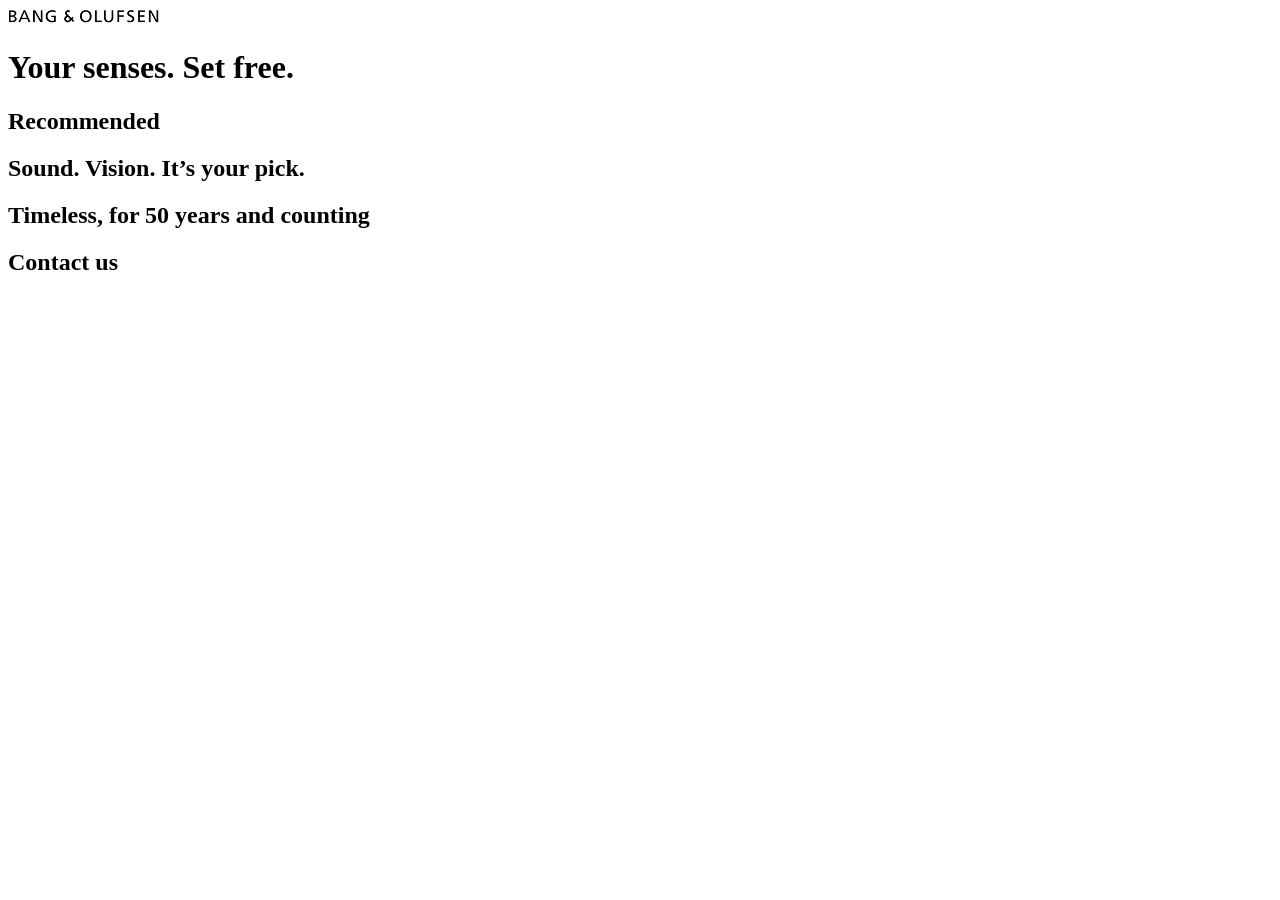
<file: index.html>
<!-- #region head -->
<!DOCTYPE html>
<html lang="en">
  <head>
    <meta charset="UTF-8">
    <meta name="viewport" content="width=device-width, initial-scale=1.0">
    <title>Bang & Olufsen</title>
    <link rel="stylesheets" href="src/styles/style.css">
  </head>
  <!-- #endregion -->
  <body>
    <header>
      <div class="header__top">
        <a href="#">
          <img src="images/logo.png" alt="Bang & Olufsen logo">
        </a>

        <a href="#" class="icon" icon--phone></a>
        <a href="#" class="icon" icon--menu></a>
      </div>
      <div class="header__bottom">
        <h1 class="header__title">Your senses. Set free.</h1>
      </div>
    </header>

    <aside class="menu"></aside>

    <main>
      <section class="recommended">
        <h2>Recommended</h2>
      </section>

      <section class="categories">
        <h2>Sound. Vision. It’s your pick.</h2>
      </section>

      <section class="about">
        <h2>Timeless, for 50 years and counting</h2>
      </section>

      <section class="contact-us">
        <h2>Contact us</h2>
      </section>
    </main>

    <footer class="footer"></footer>
  </body>
</html>
</file>
<file: src/styles/style.css>
/* #region header */
header {
  height: 100vh;
  background-image: url(images/header-bg-mobile.png);
} /* #endregion */

/* #region icon */

icon {
} /* #endregion */

/* #region footer */
footer {

}
/* #endregion */
</file>
